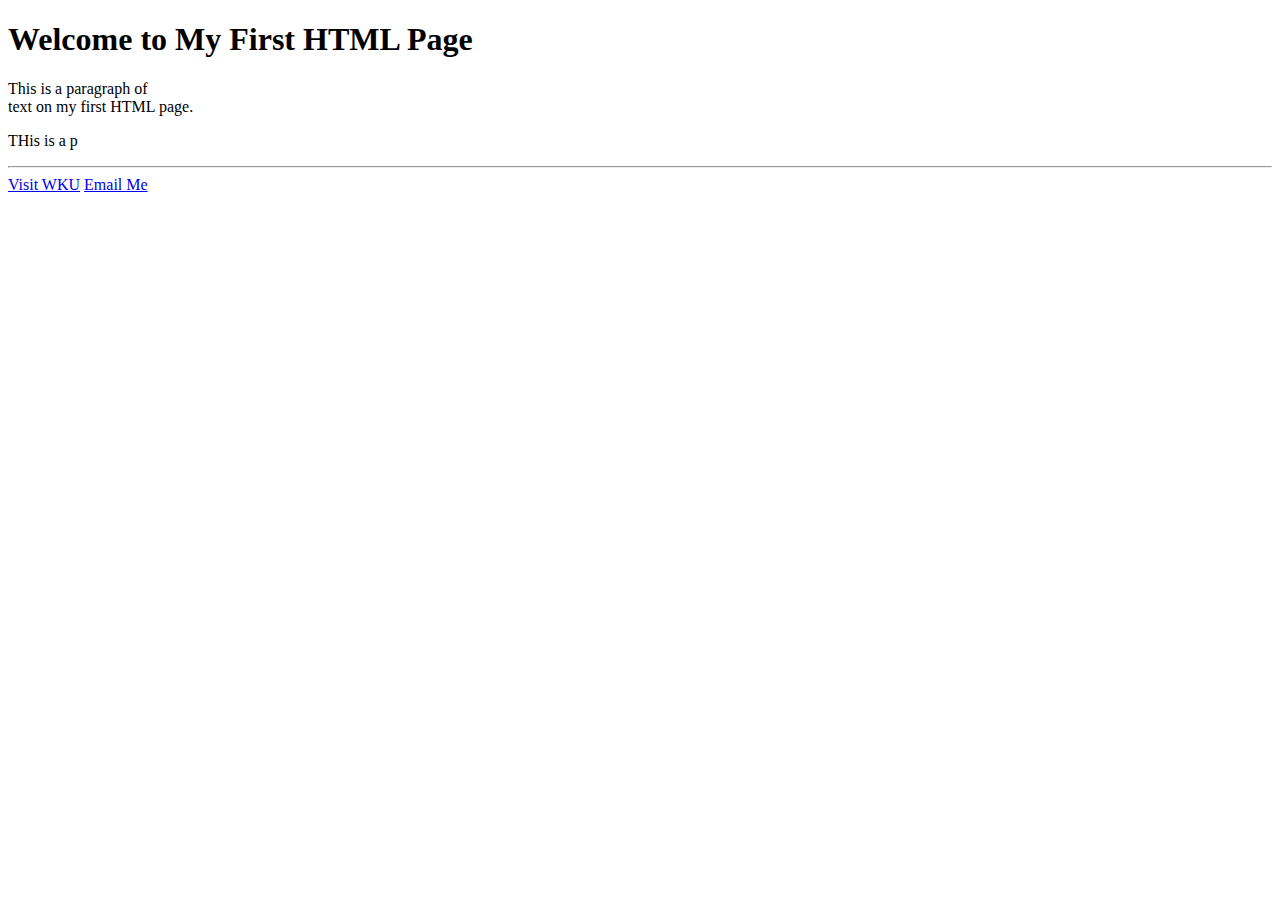
<file: Web Design and Programming/Lab 1/HTML Basic.html>
<!DOCTYPE html>
<html>
<head>
    <title> Page title</title>
</head>
<body>
    <h1>Welcome to My First HTML Page</h1>
    <p>This is a paragraph of <br>text on my first HTML page.</p>
    <p>THis is a p</p>
    <hr>
    <a href="https://www.wku.edu.et">Visit WKU</a>
    <a href="mailto:someone@example.com">Email Me</a>
</body>
</html>
</file>
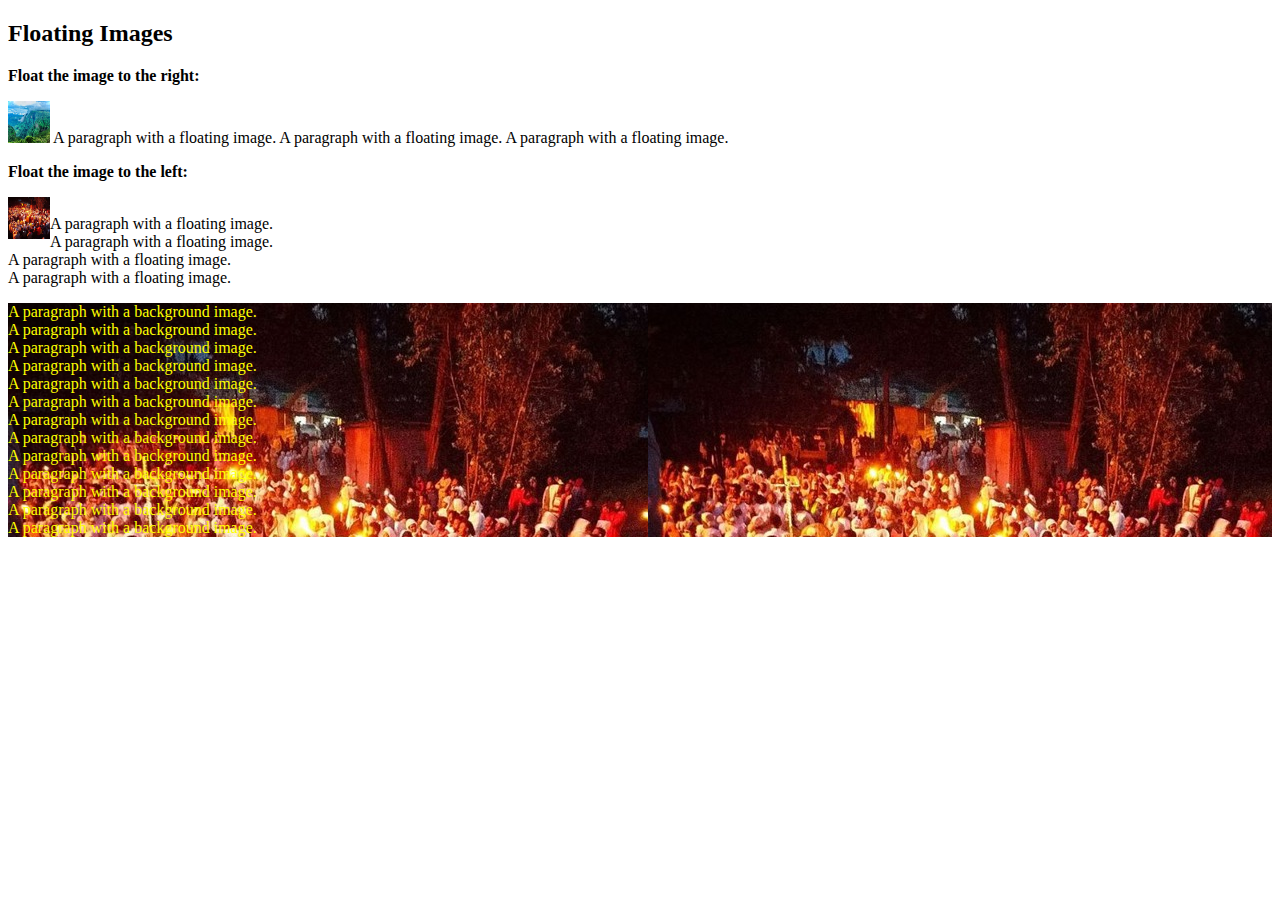
<file: Web Design and Programming/Lab 1/Image Floating.html>
<!DOCTYPE html>
<html>
<body>
<h2>Floating Images</h2>
<p><strong>Float the image to the right:</strong></p>
<p>
<img src="simien_mountains.jpg" alt="Simien Mountains" style="float:center;width:42px;height:42px;">
A paragraph with a floating image. A paragraph with a floating image. A paragraph with a floating image.
</p>
<p><strong>Float the image to the left:</strong></p>
<p>
<img src="yetewahidoLijochi.jpg" alt="Yetewahido Lijochi" style="float:left;width:42px;height:42px;"><br>
A paragraph with a floating image.<br>
 A paragraph with a floating image. <br>
 A paragraph with a floating image. <br>
 A paragraph with a floating image. <br>
</p>
<p style="background-image: url(yetewahidoLijochi.jpg); color: yellow;">
A paragraph with a background image.<br>
A paragraph with a background image.<br>
A paragraph with a background image.<br>
A paragraph with a background image.<br>
A paragraph with a background image.<br>
A paragraph with a background image.<br>
A paragraph with a background image.<br>
A paragraph with a background image.<br>
A paragraph with a background image.<br>
A paragraph with a background image.<br>
A paragraph with a background image.<br>
A paragraph with a background image.<br>
A paragraph with a background image.<br>
</p>
</body>
</html>
</file>
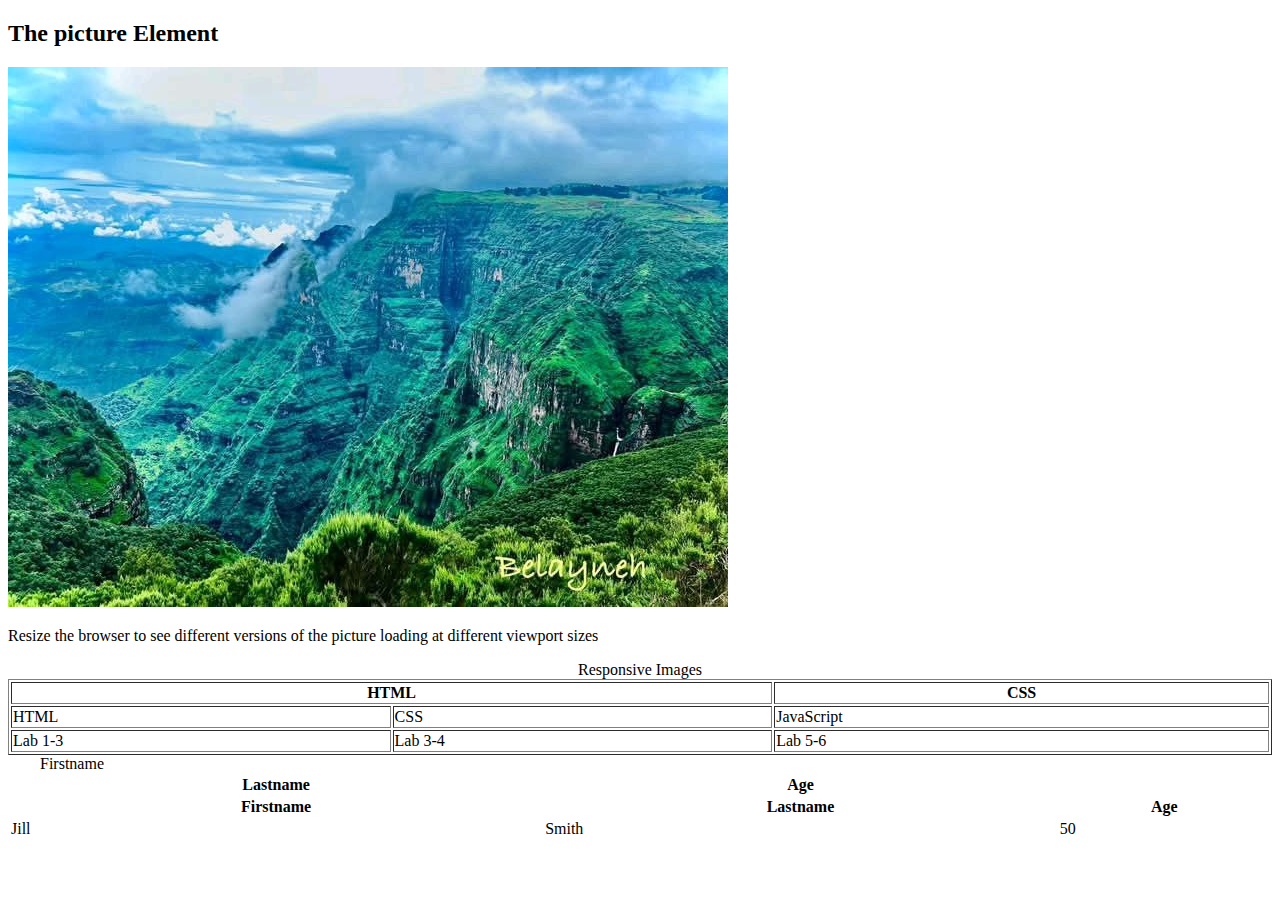
<file: Web Design and Programming/Lab 2/HTML picture.html>
<!DOCTYPE html>
<html>
<head>
<meta name="viewport" content="width=device-width, initial-scale=1.0">
</head>
<body>
<h2>The picture Element</h2>
<picture>
  <source media="(min-width: 650px)" srcset="simien_mountains.jpg">
  <source media="(min-width: 465px)" srcset="yetewahidoLijochi.jpg">
  <img src="yetewahidoLijochi.jpg" style="width:auto;">
</picture>
<p>Resize the browser to see different versions of the picture loading at different viewport sizes</p>
<table style="width:100%" border="1"  >
    <caption>Responsive Images</caption>
  <tr>
    <th colspan="2">HTML</th>
    <th>CSS</th>
  </tr>
  <tr>
    <td>HTML</td>
    <td>CSS</td>
    <td>JavaScript</td>
  </tr>
  <tr>
    <td>Lab 1-3</td>
    <td>Lab 3-4</td>
    <td>Lab 5-6</td>
  </tr>
    </table>
    <table style="width:100%">
  <tr>
    <th style="width:70%"> Firstname</th>
    <th>Lastname</th>
    <th>Age</th>
  </tr>
<table style="width:100%">
  <tr>
    <th>Firstname</th>
    <th>Lastname</th>
    <th>Age</th>
  </tr>
  <tr style="height:200px">
    <td>Jill</td>
    <td>Smith</td>
    <td>50</td>
  </tr>
</body>
</html>
</file>
